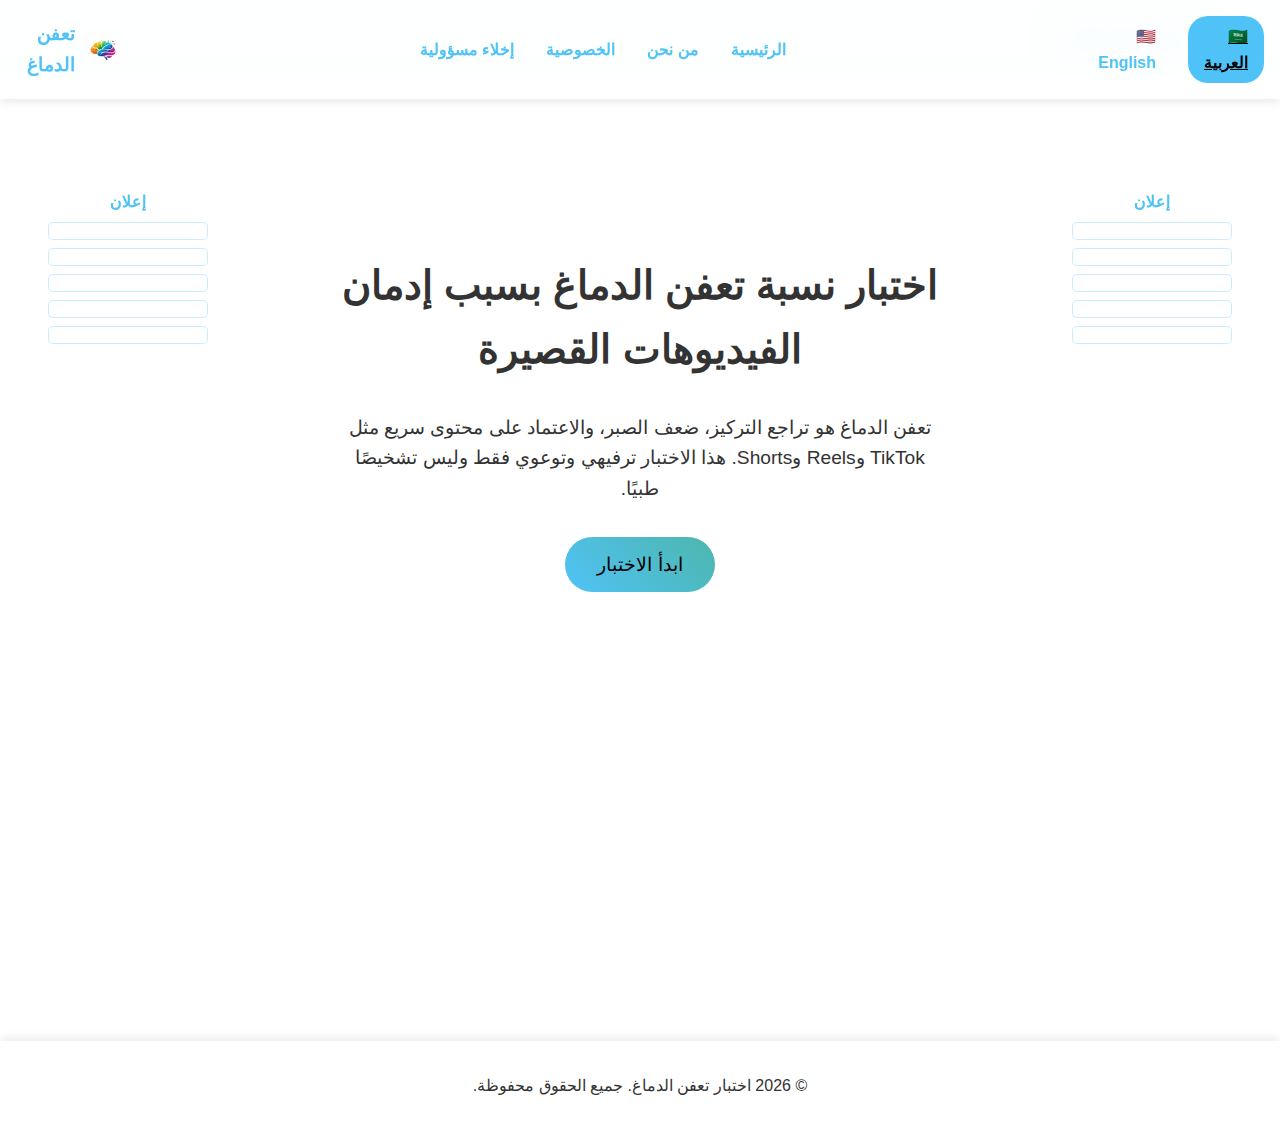
<file: index.html>
<!DOCTYPE html>
<html lang="ar" dir="rtl">
<head>
    <meta charset="UTF-8">
    <meta name="viewport" content="width=device-width, initial-scale=1.0">
    <title>اختبار نسبة تعفن الدماغ بسبب إدمان الفيديوهات القصيرة</title>
    <link rel="icon" href="brain rot.ico" type="image/x-icon">
    <link rel="stylesheet" href="styles.css">
</head>
<body>
    <header>
        <div class="logo-container">
            <img src="brain rot.ico" alt="Brain Rot Logo" class="logo">
            <span class="site-name">تعفن الدماغ</span>
        </div>
        <nav>
            <div class="nav-center">
                <a href="index.html">الرئيسية</a>
                <a href="about.html">من نحن</a>
                <a href="privacy.html">الخصوصية</a>
                <a href="disclaimer.html">إخلاء مسؤولية</a>
            </div>
        </nav>
        <div class="language-switcher">
            <input type="radio" id="lang-ar" name="language" checked>
            <label for="lang-ar">🇸🇦 العربية</label>
            <input type="radio" id="lang-en" name="language">
            <label for="lang-en">🇺🇸 English</label>
        </div>
    </header>

    <!-- Top Banner -->
    <div class="top-banner">
        <div class="banner-content">
            <!-- Placeholder for AdSense Banner Ad -->
            <!-- Replace with your AdSense code: ca-pub-4750296483478026 -->
            <div class="banner-ad-placeholder">مساحة إعلان أفقي</div>
        </div>
    </div>

    <!-- Mobile Popup -->
    <div class="mobile-popup" id="mobile-popup">
        <div class="popup-content">
            <span class="close-btn" id="close-popup">&times;</span>
            <!-- Mobile Ads -->
            <div class="mobile-ad-container">
                <script async src="https://pagead2.googlesyndication.com/pagead/js/adsbygoogle.js?client=ca-pub-4750296483478026" crossorigin="anonymous"></script>
                <ins class="adsbygoogle"
                     style="display:block"
                     data-ad-client="ca-pub-4750296483478026"
                     data-ad-slot="XXXXXXXXXX"
                     data-ad-format="auto"
                     data-full-width-responsive="true"></ins>
                <script>
                     (adsbygoogle = window.adsbygoogle || []).push({});
                </script>
                <script async src="https://pagead2.googlesyndication.com/pagead/js/adsbygoogle.js?client=ca-pub-4750296483478026" crossorigin="anonymous"></script>
                <ins class="adsbygoogle"
                     style="display:block"
                     data-ad-client="ca-pub-4750296483478026"
                     data-ad-slot="XXXXXXXXXX"
                     data-ad-format="auto"
                     data-full-width-responsive="true"></ins>
                <script>
                     (adsbygoogle = window.adsbygoogle || []).push({});
                </script>
                <script async src="https://pagead2.googlesyndication.com/pagead/js/adsbygoogle.js?client=ca-pub-4750296483478026" crossorigin="anonymous"></script>
                <ins class="adsbygoogle"
                     style="display:block"
                     data-ad-client="ca-pub-4750296483478026"
                     data-ad-slot="XXXXXXXXXX"
                     data-ad-format="auto"
                     data-full-width-responsive="true"></ins>
                <script>
                     (adsbygoogle = window.adsbygoogle || []).push({});
                </script>
                <script async src="https://pagead2.googlesyndication.com/pagead/js/adsbygoogle.js?client=ca-pub-4750296483478026" crossorigin="anonymous"></script>
                <ins class="adsbygoogle"
                     style="display:block"
                     data-ad-client="ca-pub-4750296483478026"
                     data-ad-slot="XXXXXXXXXX"
                     data-ad-format="auto"
                     data-full-width-responsive="true"></ins>
                <script>
                     (adsbygoogle = window.adsbygoogle || []).push({});
                </script>
                <script async src="https://pagead2.googlesyndication.com/pagead/js/adsbygoogle.js?client=ca-pub-4750296483478026" crossorigin="anonymous"></script>
                <ins class="adsbygoogle"
                     style="display:block"
                     data-ad-client="ca-pub-4750296483478026"
                     data-ad-slot="XXXXXXXXXX"
                     data-ad-format="auto"
                     data-full-width-responsive="true"></ins>
                <script>
                     (adsbygoogle = window.adsbygoogle || []).push({});
                </script>
            </div>
        </div>
    </div>

    <div class="page-layout">
        <div class="left-ad">
            <div class="ad-label">إعلان</div>
            <div class="ad-container">
                <script async src="https://pagead2.googlesyndication.com/pagead/js/adsbygoogle.js?client=ca-pub-4750296483478026" crossorigin="anonymous"></script>
                <ins class="adsbygoogle"
                     style="display:block"
                     data-ad-client="ca-pub-4750296483478026"
                     data-ad-slot="XXXXXXXXXX"
                     data-ad-format="auto"
                     data-full-width-responsive="true"></ins>
                <script>
                     (adsbygoogle = window.adsbygoogle || []).push({});
                </script>
                <script async src="https://pagead2.googlesyndication.com/pagead/js/adsbygoogle.js?client=ca-pub-4750296483478026" crossorigin="anonymous"></script>
                <ins class="adsbygoogle"
                     style="display:block"
                     data-ad-client="ca-pub-4750296483478026"
                     data-ad-slot="XXXXXXXXXX"
                     data-ad-format="auto"
                     data-full-width-responsive="true"></ins>
                <script>
                     (adsbygoogle = window.adsbygoogle || []).push({});
                </script>
                <script async src="https://pagead2.googlesyndication.com/pagead/js/adsbygoogle.js?client=ca-pub-4750296483478026" crossorigin="anonymous"></script>
                <ins class="adsbygoogle"
                     style="display:block"
                     data-ad-client="ca-pub-4750296483478026"
                     data-ad-slot="XXXXXXXXXX"
                     data-ad-format="auto"
                     data-full-width-responsive="true"></ins>
                <script>
                     (adsbygoogle = window.adsbygoogle || []).push({});
                </script>
                <script async src="https://pagead2.googlesyndication.com/pagead/js/adsbygoogle.js?client=ca-pub-4750296483478026" crossorigin="anonymous"></script>
                <ins class="adsbygoogle"
                     style="display:block"
                     data-ad-client="ca-pub-4750296483478026"
                     data-ad-slot="XXXXXXXXXX"
                     data-ad-format="auto"
                     data-full-width-responsive="true"></ins>
                <script>
                     (adsbygoogle = window.adsbygoogle || []).push({});
                </script>
                <script async src="https://pagead2.googlesyndication.com/pagead/js/adsbygoogle.js?client=ca-pub-4750296483478026" crossorigin="anonymous"></script>
                <ins class="adsbygoogle"
                     style="display:block"
                     data-ad-client="ca-pub-4750296483478026"
                     data-ad-slot="XXXXXXXXXX"
                     data-ad-format="auto"
                     data-full-width-responsive="true"></ins>
                <script>
                     (adsbygoogle = window.adsbygoogle || []).push({});
                </script>
            </div>
        </div>
        <main>
            <!-- القسم الأول: المقدمة -->
            <section id="intro" class="section active">
                <h1>اختبار نسبة تعفن الدماغ بسبب إدمان الفيديوهات القصيرة</h1>
                <p>تعفن الدماغ هو تراجع التركيز، ضعف الصبر، والاعتماد على محتوى سريع مثل TikTok وReels وShorts. هذا الاختبار ترفيهي وتوعوي فقط وليس تشخيصًا طبيًا.</p>
                <button id="start-btn">ابدأ الاختبار</button>
            </section>



            <!-- القسم الثاني: الاختبار -->
            <section id="quiz" class="section">
                <div id="question-container">
                    <h2 id="question-text"></h2>
                    <div id="options"></div>
                    <div id="navigation">
                        <button id="prev-btn" disabled>السابق</button>
                        <button id="next-btn">التالي</button>
                    </div>
                </div>
            </section>



            <!-- القسم الثالث: حساب النتيجة -->
            <section id="result" class="section">
                <h2>نتيجتك</h2>
                <div id="score-display">
                    <div class="circle">
                        <span id="percentage">0%</span>
                    </div>
                </div>
                <div id="analysis"></div>
            </section>



            <!-- القسم الرابع: النصائح -->
            <section id="tips" class="section">
                <h2>نصائح لتحسين تركيزك</h2>
                <div class="tips-grid">
                    <div class="tip-card">
                        <div class="tip-icon">📱</div>
                        <h3>تقليل وقت الشاشة</h3>
                        <p>قلل وقت الشاشة تدريجيًا لتحسين تركيزك وصحتك العقلية.</p>
                    </div>
                    <div class="tip-card">
                        <div class="tip-icon">🔕</div>
                        <h3>إيقاف الإشعارات</h3>
                        <p>أوقف الإشعارات لتجنب التشتت والحفاظ على انتباهك.</p>
                    </div>
                    <div class="tip-card">
                        <div class="tip-icon">🧘</div>
                        <h3>صيام الدوبامين</h3>
                        <p>جرب صيام الدوبامين لإعادة توازن مستويات الدوبامين في جسمك.</p>
                    </div>
                    <div class="tip-card">
                        <div class="tip-icon">🚶</div>
                        <h3>استبدال الأنشطة</h3>
                        <p>استبدل الفيديوهات القصيرة بالمشي أو القراءة لأنشطة أكثر إنتاجية.</p>
                    </div>
                    <div class="tip-card">
                        <div class="tip-icon">🧠</div>
                        <h3>تمارين التركيز</h3>
                        <p>مارس تمارين تركيز بسيطة يوميًا لتعزيز قدرتك على التركيز.</p>
                    </div>
                </div>
            </section>


        </main>
        <div class="right-ad">
            <div class="ad-label">إعلان</div>
            <div class="ad-container">
                <script async src="https://pagead2.googlesyndication.com/pagead/js/adsbygoogle.js?client=ca-pub-4750296483478026" crossorigin="anonymous"></script>
                <ins class="adsbygoogle"
                     style="display:block"
                     data-ad-client="ca-pub-4750296483478026"
                     data-ad-slot="XXXXXXXXXX"
                     data-ad-format="auto"
                     data-full-width-responsive="true"></ins>
                <script>
                     (adsbygoogle = window.adsbygoogle || []).push({});
                </script>
                <script async src="https://pagead2.googlesyndication.com/pagead/js/adsbygoogle.js?client=ca-pub-4750296483478026" crossorigin="anonymous"></script>
                <ins class="adsbygoogle"
                     style="display:block"
                     data-ad-client="ca-pub-4750296483478026"
                     data-ad-slot="XXXXXXXXXX"
                     data-ad-format="auto"
                     data-full-width-responsive="true"></ins>
                <script>
                     (adsbygoogle = window.adsbygoogle || []).push({});
                </script>
                <script async src="https://pagead2.googlesyndication.com/pagead/js/adsbygoogle.js?client=ca-pub-4750296483478026" crossorigin="anonymous"></script>
                <ins class="adsbygoogle"
                     style="display:block"
                     data-ad-client="ca-pub-4750296483478026"
                     data-ad-slot="XXXXXXXXXX"
                     data-ad-format="auto"
                     data-full-width-responsive="true"></ins>
                <script>
                     (adsbygoogle = window.adsbygoogle || []).push({});
                </script>
                <script async src="https://pagead2.googlesyndication.com/pagead/js/adsbygoogle.js?client=ca-pub-4750296483478026" crossorigin="anonymous"></script>
                <ins class="adsbygoogle"
                     style="display:block"
                     data-ad-client="ca-pub-4750296483478026"
                     data-ad-slot="XXXXXXXXXX"
                     data-ad-format="auto"
                     data-full-width-responsive="true"></ins>
                <script>
                     (adsbygoogle = window.adsbygoogle || []).push({});
                </script>
                <script async src="https://pagead2.googlesyndication.com/pagead/js/adsbygoogle.js?client=ca-pub-4750296483478026" crossorigin="anonymous"></script>
                <ins class="adsbygoogle"
                     style="display:block"
                     data-ad-client="ca-pub-4750296483478026"
                     data-ad-slot="XXXXXXXXXX"
                     data-ad-format="auto"
                     data-full-width-responsive="true"></ins>
                <script>
                     (adsbygoogle = window.adsbygoogle || []).push({});
                </script>
            </div>
        </div>
    </div>

    <footer>
        <p>&copy; 2026 اختبار تعفن الدماغ. جميع الحقوق محفوظة.</p>
    </footer>

    <script src="language.js"></script>
    <script src="script.js"></script>
</body>
</html>
</file>
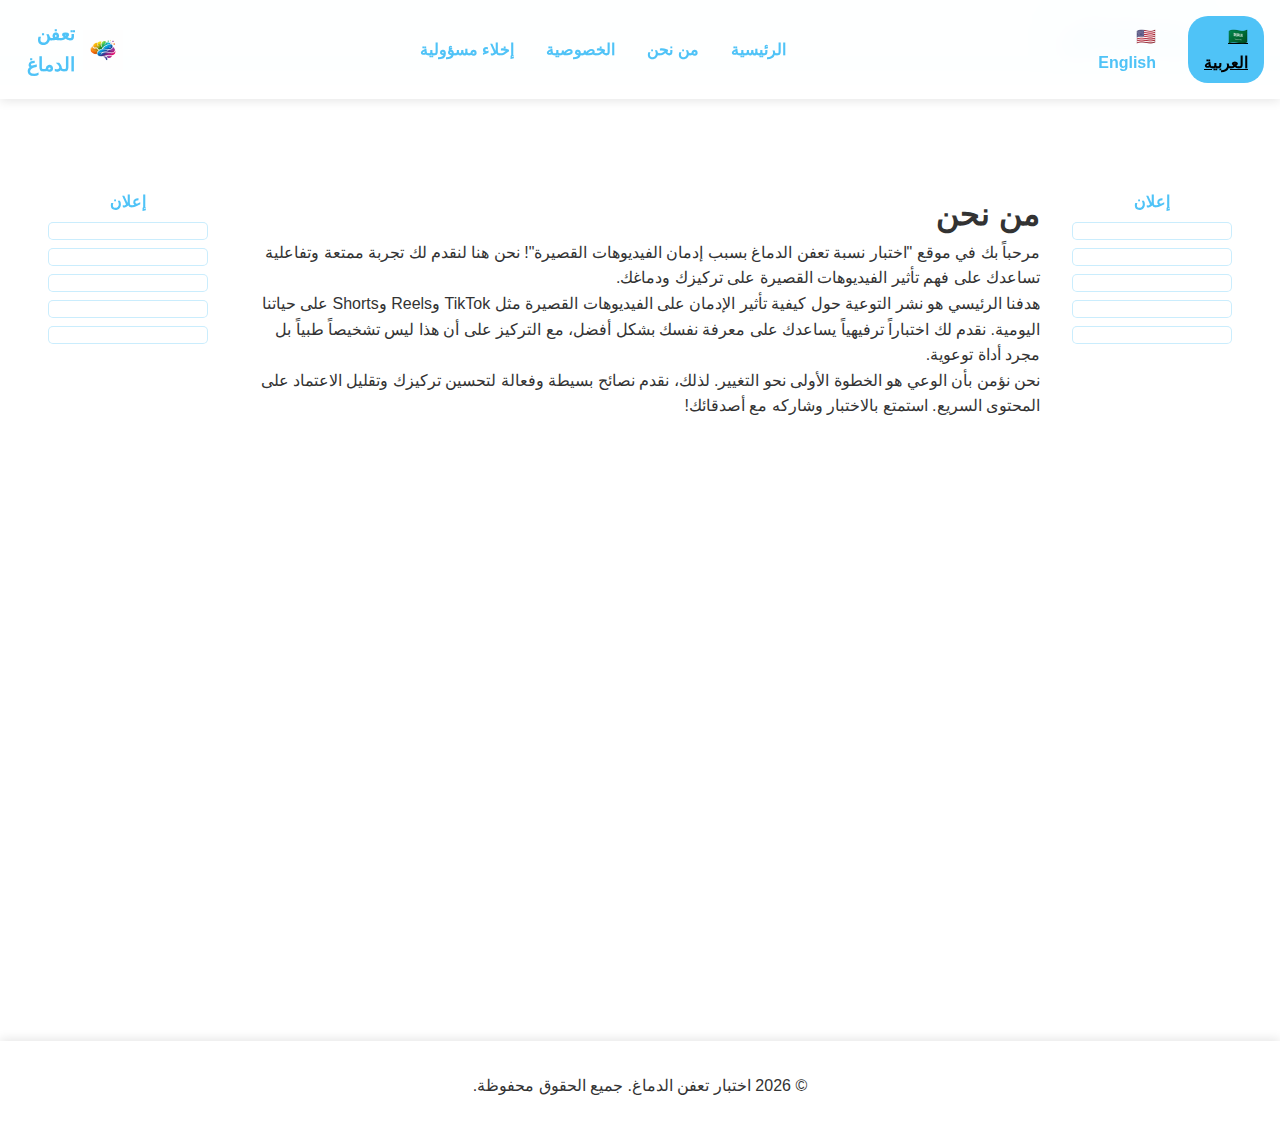
<file: about.html>
<!DOCTYPE html>
<html lang="ar" dir="rtl">
<head>
    <meta charset="UTF-8">
    <meta name="viewport" content="width=device-width, initial-scale=1.0">
    <title>من نحن - اختبار تعفن الدماغ</title>
    <link rel="icon" href="brain rot.ico" type="image/x-icon">
    <link rel="stylesheet" href="styles.css">
</head>
<body>
    <header>
        <div class="logo-container">
            <img src="brain rot.ico" alt="Brain Rot Logo" class="logo">
            <span class="site-name">تعفن الدماغ</span>
        </div>
        <nav>
            <div class="nav-center">
                <a href="index.html">الرئيسية</a>
                <a href="about.html">من نحن</a>
                <a href="privacy.html">الخصوصية</a>
                <a href="disclaimer.html">إخلاء مسؤولية</a>
            </div>
        </nav>
        <div class="language-switcher">
            <input type="radio" id="lang-ar" name="language" checked>
            <label for="lang-ar">🇸🇦 العربية</label>
            <input type="radio" id="lang-en" name="language">
            <label for="lang-en">🇺🇸 English</label>
        </div>
    </header>

    <!-- Top Banner -->
    <div class="top-banner">
        <div class="banner-content">
            <!-- Placeholder for AdSense Banner Ad -->
            <!-- Replace with your AdSense code: ca-pub-4750296483478026 -->
            <div class="banner-ad-placeholder">مساحة إعلان أفقي</div>
        </div>
    </div>

    <!-- Mobile Popup -->
    <div class="mobile-popup" id="mobile-popup">
        <div class="popup-content">
            <span class="close-btn" id="close-popup">&times;</span>
            <p id="mobile-popup-tip">نصيحة: قلل من وقت الشاشة لتحسين تركيزك!</p>
            <!-- Mobile Ads -->
            <div class="mobile-ad-container">
                <script async src="https://pagead2.googlesyndication.com/pagead/js/adsbygoogle.js?client=ca-pub-4750296483478026" crossorigin="anonymous"></script>
                <ins class="adsbygoogle"
                     style="display:block"
                     data-ad-client="ca-pub-4750296483478026"
                     data-ad-slot="XXXXXXXXXX"
                     data-ad-format="auto"
                     data-full-width-responsive="true"></ins>
                <script>
                     (adsbygoogle = window.adsbygoogle || []).push({});
                </script>
                <script async src="https://pagead2.googlesyndication.com/pagead/js/adsbygoogle.js?client=ca-pub-4750296483478026" crossorigin="anonymous"></script>
                <ins class="adsbygoogle"
                     style="display:block"
                     data-ad-client="ca-pub-4750296483478026"
                     data-ad-slot="XXXXXXXXXX"
                     data-ad-format="auto"
                     data-full-width-responsive="true"></ins>
                <script>
                     (adsbygoogle = window.adsbygoogle || []).push({});
                </script>
                <script async src="https://pagead2.googlesyndication.com/pagead/js/adsbygoogle.js?client=ca-pub-4750296483478026" crossorigin="anonymous"></script>
                <ins class="adsbygoogle"
                     style="display:block"
                     data-ad-client="ca-pub-4750296483478026"
                     data-ad-slot="XXXXXXXXXX"
                     data-ad-format="auto"
                     data-full-width-responsive="true"></ins>
                <script>
                     (adsbygoogle = window.adsbygoogle || []).push({});
                </script>
                <script async src="https://pagead2.googlesyndication.com/pagead/js/adsbygoogle.js?client=ca-pub-4750296483478026" crossorigin="anonymous"></script>
                <ins class="adsbygoogle"
                     style="display:block"
                     data-ad-client="ca-pub-4750296483478026"
                     data-ad-slot="XXXXXXXXXX"
                     data-ad-format="auto"
                     data-full-width-responsive="true"></ins>
                <script>
                     (adsbygoogle = window.adsbygoogle || []).push({});
                </script>
                <script async src="https://pagead2.googlesyndication.com/pagead/js/adsbygoogle.js?client=ca-pub-4750296483478026" crossorigin="anonymous"></script>
                <ins class="adsbygoogle"
                     style="display:block"
                     data-ad-client="ca-pub-4750296483478026"
                     data-ad-slot="XXXXXXXXXX"
                     data-ad-format="auto"
                     data-full-width-responsive="true"></ins>
                <script>
                     (adsbygoogle = window.adsbygoogle || []).push({});
                </script>
            </div>
        </div>
    </div>

    <div class="page-layout">
        <div class="left-ad">
            <div class="ad-label">إعلان</div>
            <div class="ad-container">
                <script async src="https://pagead2.googlesyndication.com/pagead/js/adsbygoogle.js?client=ca-pub-4750296483478026" crossorigin="anonymous"></script>
                <ins class="adsbygoogle"
                     style="display:block"
                     data-ad-client="ca-pub-4750296483478026"
                     data-ad-slot="XXXXXXXXXX"
                     data-ad-format="auto"
                     data-full-width-responsive="true"></ins>
                <script>
                     (adsbygoogle = window.adsbygoogle || []).push({});
                </script>
                <script async src="https://pagead2.googlesyndication.com/pagead/js/adsbygoogle.js?client=ca-pub-4750296483478026" crossorigin="anonymous"></script>
                <ins class="adsbygoogle"
                     style="display:block"
                     data-ad-client="ca-pub-4750296483478026"
                     data-ad-slot="XXXXXXXXXX"
                     data-ad-format="auto"
                     data-full-width-responsive="true"></ins>
                <script>
                     (adsbygoogle = window.adsbygoogle || []).push({});
                </script>
                <script async src="https://pagead2.googlesyndication.com/pagead/js/adsbygoogle.js?client=ca-pub-4750296483478026" crossorigin="anonymous"></script>
                <ins class="adsbygoogle"
                     style="display:block"
                     data-ad-client="ca-pub-4750296483478026"
                     data-ad-slot="XXXXXXXXXX"
                     data-ad-format="auto"
                     data-full-width-responsive="true"></ins>
                <script>
                     (adsbygoogle = window.adsbygoogle || []).push({});
                </script>
                <script async src="https://pagead2.googlesyndication.com/pagead/js/adsbygoogle.js?client=ca-pub-4750296483478026" crossorigin="anonymous"></script>
                <ins class="adsbygoogle"
                     style="display:block"
                     data-ad-client="ca-pub-4750296483478026"
                     data-ad-slot="XXXXXXXXXX"
                     data-ad-format="auto"
                     data-full-width-responsive="true"></ins>
                <script>
                     (adsbygoogle = window.adsbygoogle || []).push({});
                </script>
                <script async src="https://pagead2.googlesyndication.com/pagead/js/adsbygoogle.js?client=ca-pub-4750296483478026" crossorigin="anonymous"></script>
                <ins class="adsbygoogle"
                     style="display:block"
                     data-ad-client="ca-pub-4750296483478026"
                     data-ad-slot="XXXXXXXXXX"
                     data-ad-format="auto"
                     data-full-width-responsive="true"></ins>
                <script>
                     (adsbygoogle = window.adsbygoogle || []).push({});
                </script>
            </div>
        </div>
        <main>
            <section>
                <h1>من نحن</h1>
                <p>مرحباً بك في موقع "اختبار نسبة تعفن الدماغ بسبب إدمان الفيديوهات القصيرة"! نحن هنا لنقدم لك تجربة ممتعة وتفاعلية تساعدك على فهم تأثير الفيديوهات القصيرة على تركيزك ودماغك.</p>
                <p>هدفنا الرئيسي هو نشر التوعية حول كيفية تأثير الإدمان على الفيديوهات القصيرة مثل TikTok وReels وShorts على حياتنا اليومية. نقدم لك اختباراً ترفيهياً يساعدك على معرفة نفسك بشكل أفضل، مع التركيز على أن هذا ليس تشخيصاً طبياً بل مجرد أداة توعوية.</p>
                <p>نحن نؤمن بأن الوعي هو الخطوة الأولى نحو التغيير. لذلك، نقدم نصائح بسيطة وفعالة لتحسين تركيزك وتقليل الاعتماد على المحتوى السريع. استمتع بالاختبار وشاركه مع أصدقائك!</p>
            </section>
        </main>
        <div class="right-ad">
            <div class="ad-label">إعلان</div>
            <div class="ad-container">
                <script async src="https://pagead2.googlesyndication.com/pagead/js/adsbygoogle.js?client=ca-pub-4750296483478026" crossorigin="anonymous"></script>
                <ins class="adsbygoogle"
                     style="display:block"
                     data-ad-client="ca-pub-4750296483478026"
                     data-ad-slot="XXXXXXXXXX"
                     data-ad-format="auto"
                     data-full-width-responsive="true"></ins>
                <script>
                     (adsbygoogle = window.adsbygoogle || []).push({});
                </script>
                <script async src="https://pagead2.googlesyndication.com/pagead/js/adsbygoogle.js?client=ca-pub-4750296483478026" crossorigin="anonymous"></script>
                <ins class="adsbygoogle"
                     style="display:block"
                     data-ad-client="ca-pub-4750296483478026"
                     data-ad-slot="XXXXXXXXXX"
                     data-ad-format="auto"
                     data-full-width-responsive="true"></ins>
                <script>
                     (adsbygoogle = window.adsbygoogle || []).push({});
                </script>
                <script async src="https://pagead2.googlesyndication.com/pagead/js/adsbygoogle.js?client=ca-pub-4750296483478026" crossorigin="anonymous"></script>
                <ins class="adsbygoogle"
                     style="display:block"
                     data-ad-client="ca-pub-4750296483478026"
                     data-ad-slot="XXXXXXXXXX"
                     data-ad-format="auto"
                     data-full-width-responsive="true"></ins>
                <script>
                     (adsbygoogle = window.adsbygoogle || []).push({});
                </script>
                <script async src="https://pagead2.googlesyndication.com/pagead/js/adsbygoogle.js?client=ca-pub-4750296483478026" crossorigin="anonymous"></script>
                <ins class="adsbygoogle"
                     style="display:block"
                     data-ad-client="ca-pub-4750296483478026"
                     data-ad-slot="XXXXXXXXXX"
                     data-ad-format="auto"
                     data-full-width-responsive="true"></ins>
                <script>
                     (adsbygoogle = window.adsbygoogle || []).push({});
                </script>
                <script async src="https://pagead2.googlesyndication.com/pagead/js/adsbygoogle.js?client=ca-pub-4750296483478026" crossorigin="anonymous"></script>
                <ins class="adsbygoogle"
                     style="display:block"
                     data-ad-client="ca-pub-4750296483478026"
                     data-ad-slot="XXXXXXXXXX"
                     data-ad-format="auto"
                     data-full-width-responsive="true"></ins>
                <script>
                     (adsbygoogle = window.adsbygoogle || []).push({});
                </script>
            </div>
        </div>
    </div>

    <footer>
        <p>&copy; 2026 اختبار تعفن الدماغ. جميع الحقوق محفوظة.</p>
    </footer>

    <script src="language.js"></script>
    <script>
        // Mobile popup functionality
        const mobilePopup = document.getElementById('mobile-popup');
        const closeBtn = document.getElementById('close-popup');

        if (closeBtn) {
            closeBtn.addEventListener('click', () => {
                mobilePopup.style.display = 'none';
            });
        }
    </script>
</body>
</html>
</file>
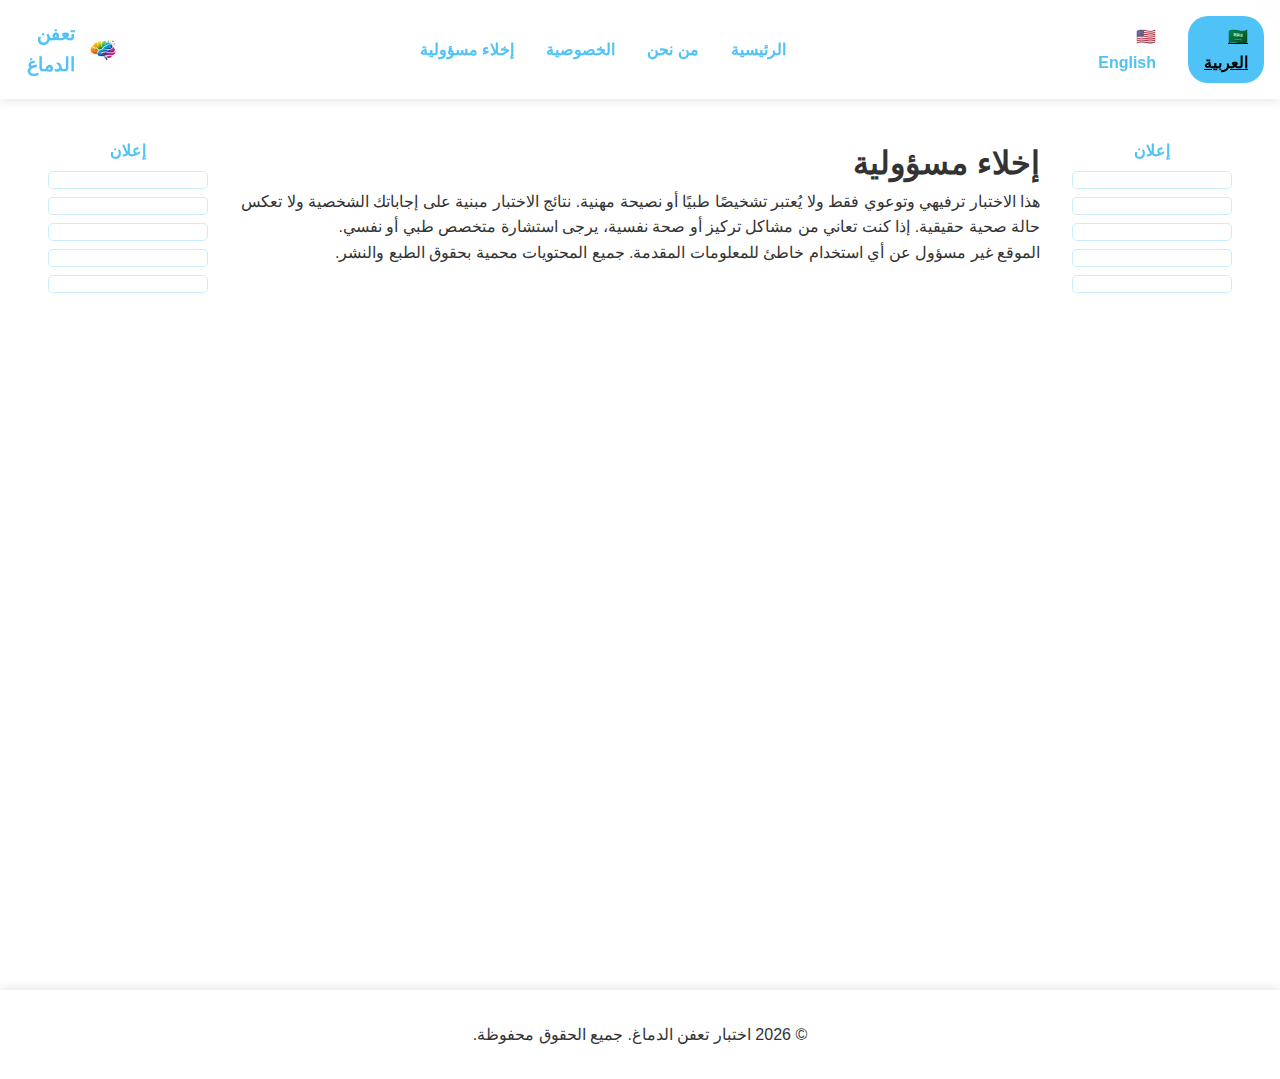
<file: disclaimer.html>
+- >                                                                                                                                                                                    <!DOCTYPE html>
<html lang="ar" dir="rtl">
<head>
    <meta charset="UTF-8">
    <meta name="viewport" content="width=device-width, initial-scale=1.0">
    <title>إخلاء مسؤولية - اختبار تعفن الدماغ</title>
    <link rel="icon" href="brain rot.ico" type="image/x-icon">
    <link rel="stylesheet" href="styles.css">
</head>
<body>
    <header>
        <div class="logo-container">
            <img src="brain rot.ico" alt="Brain Rot Logo" class="logo">
            <span class="site-name">تعفن الدماغ</span>
        </div>
        <nav>
            <div class="nav-center">
                <a href="index.html">الرئيسية</a>
                <a href="about.html">من نحن</a>
                <a href="privacy.html">الخصوصية</a>
                <a href="disclaimer.html">إخلاء مسؤولية</a>
            </div>
        </nav>
        <div class="language-switcher">
            <input type="radio" id="lang-ar" name="language" checked>
            <label for="lang-ar">🇸🇦 العربية</label>
            <input type="radio" id="lang-en" name="language">
            <label for="lang-en">🇺🇸 English</label>
        </div>
    </header>

    <div class="page-layout">
        <div class="left-ad">
            <div class="ad-label">إعلان</div>
            <div class="ad-container">
                <script async src="https://pagead2.googlesyndication.com/pagead/js/adsbygoogle.js?client=ca-pub-4750296483478026" crossorigin="anonymous"></script>
                <ins class="adsbygoogle"
                     style="display:block"
                     data-ad-client="ca-pub-4750296483478026"
                     data-ad-slot="XXXXXXXXXX"
                     data-ad-format="auto"
                     data-full-width-responsive="true"></ins>
                <script>
                     (adsbygoogle = window.adsbygoogle || []).push({});
                </script>
                <script async src="https://pagead2.googlesyndication.com/pagead/js/adsbygoogle.js?client=ca-pub-4750296483478026" crossorigin="anonymous"></script>
                <ins class="adsbygoogle"
                     style="display:block"
                     data-ad-client="ca-pub-4750296483478026"
                     data-ad-slot="XXXXXXXXXX"
                     data-ad-format="auto"
                     data-full-width-responsive="true"></ins>
                <script>
                     (adsbygoogle = window.adsbygoogle || []).push({});
                </script>
                <script async src="https://pagead2.googlesyndication.com/pagead/js/adsbygoogle.js?client=ca-pub-4750296483478026" crossorigin="anonymous"></script>
                <ins class="adsbygoogle"
                     style="display:block"
                     data-ad-client="ca-pub-4750296483478026"
                     data-ad-slot="XXXXXXXXXX"
                     data-ad-format="auto"
                     data-full-width-responsive="true"></ins>
                <script>
                     (adsbygoogle = window.adsbygoogle || []).push({});
                </script>
                <script async src="https://pagead2.googlesyndication.com/pagead/js/adsbygoogle.js?client=ca-pub-4750296483478026" crossorigin="anonymous"></script>
                <ins class="adsbygoogle"
                     style="display:block"
                     data-ad-client="ca-pub-4750296483478026"
                     data-ad-slot="XXXXXXXXXX"
                     data-ad-format="auto"
                     data-full-width-responsive="true"></ins>
                <script>
                     (adsbygoogle = window.adsbygoogle || []).push({});
                </script>
                <script async src="https://pagead2.googlesyndication.com/pagead/js/adsbygoogle.js?client=ca-pub-4750296483478026" crossorigin="anonymous"></script>
                <ins class="adsbygoogle"
                     style="display:block"
                     data-ad-client="ca-pub-4750296483478026"
                     data-ad-slot="XXXXXXXXXX"
                     data-ad-format="auto"
                     data-full-width-responsive="true"></ins>
                <script>
                     (adsbygoogle = window.adsbygoogle || []).push({});
                </script>
            </div>
        </div>
        <main>
            <section>
                <h1>إخلاء مسؤولية</h1>
                <p>هذا الاختبار ترفيهي وتوعوي فقط ولا يُعتبر تشخيصًا طبيًا أو نصيحة مهنية. نتائج الاختبار مبنية على إجاباتك الشخصية ولا تعكس حالة صحية حقيقية. إذا كنت تعاني من مشاكل تركيز أو صحة نفسية، يرجى استشارة متخصص طبي أو نفسي.</p>
                <p>الموقع غير مسؤول عن أي استخدام خاطئ للمعلومات المقدمة. جميع المحتويات محمية بحقوق الطبع والنشر.</p>
            </section>
        </main>
        <div class="right-ad">
            <div class="ad-label">إعلان</div>
            <div class="ad-container">
                <script async src="https://pagead2.googlesyndication.com/pagead/js/adsbygoogle.js?client=ca-pub-4750296483478026" crossorigin="anonymous"></script>
                <ins class="adsbygoogle"
                     style="display:block"
                     data-ad-client="ca-pub-4750296483478026"
                     data-ad-slot="XXXXXXXXXX"
                     data-ad-format="auto"
                     data-full-width-responsive="true"></ins>
                <script>
                     (adsbygoogle = window.adsbygoogle || []).push({});
                </script>
                <script async src="https://pagead2.googlesyndication.com/pagead/js/adsbygoogle.js?client=ca-pub-4750296483478026" crossorigin="anonymous"></script>
                <ins class="adsbygoogle"
                     style="display:block"
                     data-ad-client="ca-pub-4750296483478026"
                     data-ad-slot="XXXXXXXXXX"
                     data-ad-format="auto"
                     data-full-width-responsive="true"></ins>
                <script>
                     (adsbygoogle = window.adsbygoogle || []).push({});
                </script>
                <script async src="https://pagead2.googlesyndication.com/pagead/js/adsbygoogle.js?client=ca-pub-4750296483478026" crossorigin="anonymous"></script>
                <ins class="adsbygoogle"
                     style="display:block"
                     data-ad-client="ca-pub-4750296483478026"
                     data-ad-slot="XXXXXXXXXX"
                     data-ad-format="auto"
                     data-full-width-responsive="true"></ins>
                <script>
                     (adsbygoogle = window.adsbygoogle || []).push({});
                </script>
                <script async src="https://pagead2.googlesyndication.com/pagead/js/adsbygoogle.js?client=ca-pub-4750296483478026" crossorigin="anonymous"></script>
                <ins class="adsbygoogle"
                     style="display:block"
                     data-ad-client="ca-pub-4750296483478026"
                     data-ad-slot="XXXXXXXXXX"
                     data-ad-format="auto"
                     data-full-width-responsive="true"></ins>
                <script>
                     (adsbygoogle = window.adsbygoogle || []).push({});
                </script>
                <script async src="https://pagead2.googlesyndication.com/pagead/js/adsbygoogle.js?client=ca-pub-4750296483478026" crossorigin="anonymous"></script>
                <ins class="adsbygoogle"
                     style="display:block"
                     data-ad-client="ca-pub-4750296483478026"
                     data-ad-slot="XXXXXXXXXX"
                     data-ad-format="auto"
                     data-full-width-responsive="true"></ins>
                <script>
                     (adsbygoogle = window.adsbygoogle || []).push({});
                </script>
            </div>
        </div>
    </div>

    <footer>
        <p>&copy; 2026 اختبار تعفن الدماغ. جميع الحقوق محفوظة.</p>
    </footer>

    <script src="language.js"></script>
</body>
</html>
</file>
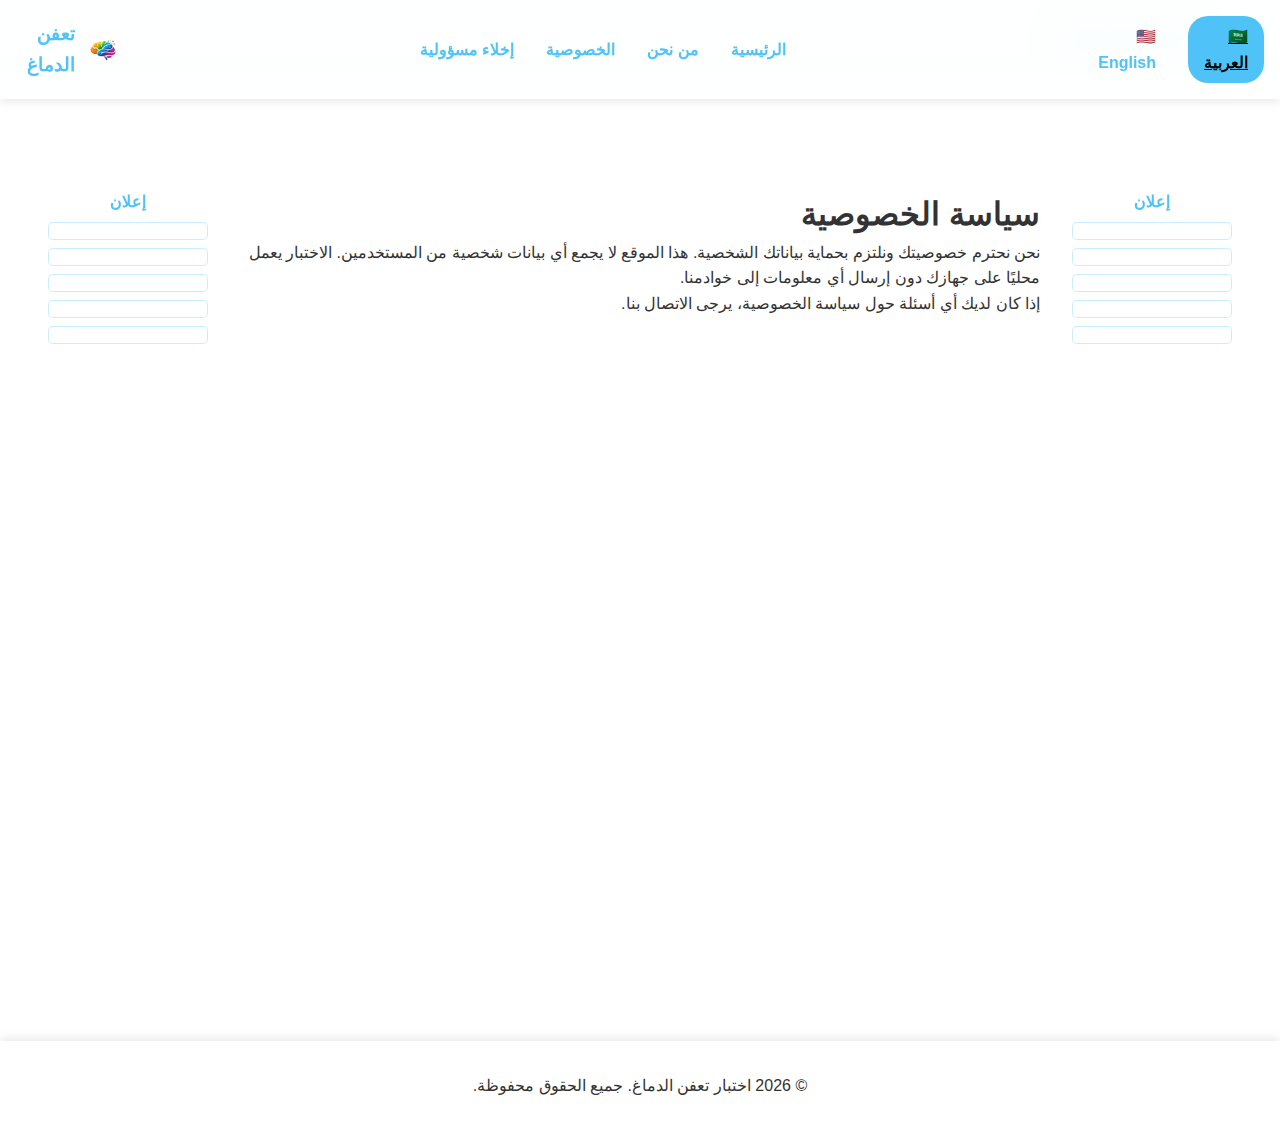
<file: privacy.html>
<!DOCTYPE html>
<html lang="ar" dir="rtl">
<head>
    <meta charset="UTF-8">
    <meta name="viewport" content="width=device-width, initial-scale=1.0">
    <title>سياسة الخصوصية - اختبار تعفن الدماغ</title>
    <link rel="icon" href="brain rot.ico" type="image/x-icon">
    <link rel="stylesheet" href="styles.css">
</head>
<body>
    <header>
        <div class="logo-container">
            <img src="brain rot.ico" alt="Brain Rot Logo" class="logo">
            <span class="site-name">تعفن الدماغ</span>
        </div>
        <nav>
            <div class="nav-center">
                <a href="index.html">الرئيسية</a>
                <a href="about.html">من نحن</a>
                <a href="privacy.html">الخصوصية</a>
                <a href="disclaimer.html">إخلاء مسؤولية</a>
            </div>
        </nav>
        <div class="language-switcher">
            <input type="radio" id="lang-ar" name="language" checked>
            <label for="lang-ar">🇸🇦 العربية</label>
            <input type="radio" id="lang-en" name="language">
            <label for="lang-en">🇺🇸 English</label>
        </div>
    </header>

    <!-- Top Banner -->
    <div class="top-banner">
        <div class="banner-content">
            <!-- Placeholder for AdSense Banner Ad -->
            <!-- Replace with your AdSense code: ca-pub-4750296483478026 -->
            <div class="banner-ad-placeholder">مساحة إعلان أفقي</div>
        </div>
    </div>

    <!-- Mobile Popup -->
    <div class="mobile-popup" id="mobile-popup">
        <div class="popup-content">
            <span class="close-btn" id="close-popup">&times;</span>
            <p>نصيحة: قلل من وقت الشاشة لتحسين تركيزك!</p>
            <!-- Placeholder for Ad -->
            <div class="popup-ad-placeholder">مساحة إعلان</div>
        </div>
    </div>

    <div class="page-layout">
        <div class="left-ad">
            <div class="ad-label">إعلان</div>
            <div class="ad-container">
                <script async src="https://pagead2.googlesyndication.com/pagead/js/adsbygoogle.js?client=ca-pub-4750296483478026" crossorigin="anonymous"></script>
                <ins class="adsbygoogle"
                     style="display:block"
                     data-ad-client="ca-pub-4750296483478026"
                     data-ad-slot="XXXXXXXXXX"
                     data-ad-format="auto"
                     data-full-width-responsive="true"></ins>
                <script>
                     (adsbygoogle = window.adsbygoogle || []).push({});
                </script>
                <script async src="https://pagead2.googlesyndication.com/pagead/js/adsbygoogle.js?client=ca-pub-4750296483478026" crossorigin="anonymous"></script>
                <ins class="adsbygoogle"
                     style="display:block"
                     data-ad-client="ca-pub-4750296483478026"
                     data-ad-slot="XXXXXXXXXX"
                     data-ad-format="auto"
                     data-full-width-responsive="true"></ins>
                <script>
                     (adsbygoogle = window.adsbygoogle || []).push({});
                </script>
                <script async src="https://pagead2.googlesyndication.com/pagead/js/adsbygoogle.js?client=ca-pub-4750296483478026" crossorigin="anonymous"></script>
                <ins class="adsbygoogle"
                     style="display:block"
                     data-ad-client="ca-pub-4750296483478026"
                     data-ad-slot="XXXXXXXXXX"
                     data-ad-format="auto"
                     data-full-width-responsive="true"></ins>
                <script>
                     (adsbygoogle = window.adsbygoogle || []).push({});
                </script>
                <script async src="https://pagead2.googlesyndication.com/pagead/js/adsbygoogle.js?client=ca-pub-4750296483478026" crossorigin="anonymous"></script>
                <ins class="adsbygoogle"
                     style="display:block"
                     data-ad-client="ca-pub-4750296483478026"
                     data-ad-slot="XXXXXXXXXX"
                     data-ad-format="auto"
                     data-full-width-responsive="true"></ins>
                <script>
                     (adsbygoogle = window.adsbygoogle || []).push({});
                </script>
                <script async src="https://pagead2.googlesyndication.com/pagead/js/adsbygoogle.js?client=ca-pub-4750296483478026" crossorigin="anonymous"></script>
                <ins class="adsbygoogle"
                     style="display:block"
                     data-ad-client="ca-pub-4750296483478026"
                     data-ad-slot="XXXXXXXXXX"
                     data-ad-format="auto"
                     data-full-width-responsive="true"></ins>
                <script>
                     (adsbygoogle = window.adsbygoogle || []).push({});
                </script>
            </div>
        </div>
        <main>
            <section>
                <h1>سياسة الخصوصية</h1>
                <p>نحن نحترم خصوصيتك ونلتزم بحماية بياناتك الشخصية. هذا الموقع لا يجمع أي بيانات شخصية من المستخدمين. الاختبار يعمل محليًا على جهازك دون إرسال أي معلومات إلى خوادمنا.</p>
                <p>إذا كان لديك أي أسئلة حول سياسة الخصوصية، يرجى الاتصال بنا.</p>
            </section>
        </main>
        <div class="right-ad">
            <div class="ad-label">إعلان</div>
            <div class="ad-container">
                <script async src="https://pagead2.googlesyndication.com/pagead/js/adsbygoogle.js?client=ca-pub-4750296483478026" crossorigin="anonymous"></script>
                <ins class="adsbygoogle"
                     style="display:block"
                     data-ad-client="ca-pub-4750296483478026"
                     data-ad-slot="XXXXXXXXXX"
                     data-ad-format="auto"
                     data-full-width-responsive="true"></ins>
                <script>
                     (adsbygoogle = window.adsbygoogle || []).push({});
                </script>
                <script async src="https://pagead2.googlesyndication.com/pagead/js/adsbygoogle.js?client=ca-pub-4750296483478026" crossorigin="anonymous"></script>
                <ins class="adsbygoogle"
                     style="display:block"
                     data-ad-client="ca-pub-4750296483478026"
                     data-ad-slot="XXXXXXXXXX"
                     data-ad-format="auto"
                     data-full-width-responsive="true"></ins>
                <script>
                     (adsbygoogle = window.adsbygoogle || []).push({});
                </script>
                <script async src="https://pagead2.googlesyndication.com/pagead/js/adsbygoogle.js?client=ca-pub-4750296483478026" crossorigin="anonymous"></script>
                <ins class="adsbygoogle"
                     style="display:block"
                     data-ad-client="ca-pub-4750296483478026"
                     data-ad-slot="XXXXXXXXXX"
                     data-ad-format="auto"
                     data-full-width-responsive="true"></ins>
                <script>
                     (adsbygoogle = window.adsbygoogle || []).push({});
                </script>
                <script async src="https://pagead2.googlesyndication.com/pagead/js/adsbygoogle.js?client=ca-pub-4750296483478026" crossorigin="anonymous"></script>
                <ins class="adsbygoogle"
                     style="display:block"
                     data-ad-client="ca-pub-4750296483478026"
                     data-ad-slot="XXXXXXXXXX"
                     data-ad-format="auto"
                     data-full-width-responsive="true"></ins>
                <script>
                     (adsbygoogle = window.adsbygoogle || []).push({});
                </script>
                <script async src="https://pagead2.googlesyndication.com/pagead/js/adsbygoogle.js?client=ca-pub-4750296483478026" crossorigin="anonymous"></script>
                <ins class="adsbygoogle"
                     style="display:block"
                     data-ad-client="ca-pub-4750296483478026"
                     data-ad-slot="XXXXXXXXXX"
                     data-ad-format="auto"
                     data-full-width-responsive="true"></ins>
                <script>
                     (adsbygoogle = window.adsbygoogle || []).push({});
                </script>
            </div>
        </div>
    </div>

    <footer>
        <p>&copy; 2026 اختبار تعفن الدماغ. جميع الحقوق محفوظة.</p>
    </footer>

    <script src="language.js"></script>
    <script>
        // Mobile popup functionality
        const mobilePopup = document.getElementById('mobile-popup');
        const closeBtn = document.getElementById('close-popup');

        if (closeBtn) {
            closeBtn.addEventListener('click', () => {
                mobilePopup.style.display = 'none';
            });
        }
    </script>
</body>
</html>
</file>
<file: styles.css>
/* Reset and Base Styles */
* {
    margin: 0;
    padding: 0;
    box-sizing: border-box;
}

html {
    height: 100%;
}

body {
    font-family: 'Segoe UI', Tahoma, Geneva, Verdana, sans-serif;
    background: #ffffff;
    color: #333333;
    line-height: 1.6;
    direction: rtl;
    overflow-x: hidden;
    min-height: 100vh;
    overflow-wrap: break-word;
    word-wrap: break-word;
    hyphens: auto;
}

header {
    background: rgba(255, 255, 255, 0.9);
    padding: 1rem;
    position: fixed;
    width: 100%;
    top: 0;
    z-index: 1000;
    backdrop-filter: blur(10px);
    display: flex;
    flex-direction: row-reverse;
    justify-content: space-between;
    align-items: center;
    box-shadow: 0 2px 10px rgba(0,0,0,0.1);
}

.logo-container {
    display: flex;
    align-items: center;
    gap: 0.5rem;
}

.logo {
    width: 40px;
    height: 40px;
    filter: none;
}

.site-name {
    color: #4FC3F7;
    font-weight: bold;
    font-size: 1.2rem;
}

nav {
    display: flex;
    justify-content: center;
    align-items: center;
    width: 100%;
}

.nav-center {
    display: flex;
    gap: 2rem;
}

nav a {
    color: #4FC3F7;
    text-decoration: none;
    font-weight: bold;
    transition: color 0.3s ease;
}

nav a:hover {
    color: #4DB6AC;
}

/* Language Switcher */
.language-switcher {
    display: flex;
    gap: 1rem;
    align-items: center;
}

.language-switcher input[type="radio"] {
    display: none;
}

.language-switcher label {
    display: flex;
    align-items: center;
    gap: 0.5rem;
    padding: 0.5rem 1rem;
    border-radius: 20px;
    cursor: pointer;
    transition: background 0.3s ease, color 0.3s ease;
    font-weight: bold;
    color: #4FC3F7;
}

.language-switcher label:hover {
    background: rgba(79, 195, 247, 0.1);
}

.language-switcher input[type="radio"]:checked + label {
    background: #4FC3F7;
    color: #000;
    text-decoration: underline;
}

main {
    margin-top: 80px;
    padding: 2rem;
    max-width: 800px;
    margin-left: auto;
    margin-right: auto;
}

.section {
    display: none;
    opacity: 0;
    transition: opacity 0.5s ease;
}

.section.active {
    display: block;
    opacity: 1;
}

/* Intro Section */
#intro {
    text-align: center;
    padding: 4rem 2rem;
}

#intro h1 {
    font-size: 2.5rem;
    margin-bottom: 2rem;
    color: #333333;
}

#intro p {
    font-size: 1.2rem;
    margin-bottom: 2rem;
    max-width: 600px;
    margin-left: auto;
    margin-right: auto;
}

#start-btn {
    background: linear-gradient(45deg, #4FC3F7, #4DB6AC);
    color: #000;
    border: none;
    padding: 1rem 2rem;
    font-size: 1.2rem;
    border-radius: 50px;
    cursor: pointer;
    transition: transform 0.3s ease, box-shadow 0.3s ease;
}

#start-btn:hover {
    transform: scale(1.05);
    box-shadow: 0 0 10px rgba(79, 195, 247, 0.3);
}

/* Ad Placeholders */
.ad-placeholder {
    background: rgba(255, 255, 255, 0.05);
    border: 1px dashed #4FC3F7;
    padding: 2rem;
    text-align: center;
    margin: 2rem 0;
    border-radius: 10px;
    transition: background 0.3s ease;
}

.ad-placeholder:hover {
    background: rgba(255, 255, 255, 0.1);
}

.hidden {
    display: none;
}

/* Quiz Section */
#quiz {
    padding: 2rem;
}

#question-container {
    background: rgba(255, 255, 255, 0.9);
    padding: 2rem;
    border-radius: 15px;
    box-shadow: 0 0 10px rgba(0,0,0,0.1);
}

#question-text {
    font-size: 1.5rem;
    margin-bottom: 2rem;
    color: #4FC3F7;
}

.option {
    background: rgba(255, 255, 255, 0.05);
    border: 1px solid #4FC3F7;
    padding: 1rem;
    margin: 0.5rem 0;
    border-radius: 10px;
    cursor: pointer;
    transition: background 0.3s ease, transform 0.2s ease;
}

.option:hover {
    background: rgba(255, 255, 255, 0.1);
    transform: translateY(-2px);
}

.option.selected {
    background: #4FC3F7;
    color: #000;
}

#navigation {
    display: flex;
    justify-content: space-between;
    margin-top: 2rem;
}

button {
    background: linear-gradient(45deg, #00ffff, #ff00ff);
    color: #000;
    border: none;
    padding: 0.8rem 1.5rem;
    border-radius: 25px;
    cursor: pointer;
    transition: transform 0.3s ease;
}

button:hover:not(:disabled) {
    transform: scale(1.05);
}

button:disabled {
    opacity: 0.5;
    cursor: not-allowed;
}

/* Result Section */
#result {
    text-align: center;
    padding: 4rem 2rem;
}

#score-display {
    margin: 2rem 0;
}

.circle {
    width: 200px;
    height: 200px;
    border-radius: 50%;
    background: conic-gradient(#4FC3F7 0% 0%, #333 0% 100%);
    display: flex;
    align-items: center;
    justify-content: center;
    margin: 0 auto;
    position: relative;
    transition: background 2s ease;
}

.circle::before {
    content: '';
    position: absolute;
    width: 180px;
    height: 180px;
    background: #ffffff;
    border-radius: 50%;
}

#percentage {
    font-size: 2rem;
    font-weight: bold;
    color: #4FC3F7;
    position: relative;
    z-index: 1;
}

#analysis {
    margin-top: 2rem;
    font-size: 1.2rem;
}

/* Tips Section */
#tips {
    padding: 2rem;
}

#tips h2 {
    color: #4FC3F7;
    margin-bottom: 2rem;
    text-align: center;
}

.tips-grid {
    display: grid;
    grid-template-columns: repeat(auto-fit, minmax(300px, 1fr));
    gap: 1.5rem;
    margin-top: 2rem;
}

.tip-card {
    background: rgba(255, 255, 255, 0.9);
    padding: 1.5rem;
    border-radius: 15px;
    box-shadow: 0 4px 15px rgba(0,0,0,0.1);
    border: 1px solid rgba(79, 195, 247, 0.2);
    transition: transform 0.3s ease, box-shadow 0.3s ease;
    text-align: center;
}

.tip-card:hover {
    transform: translateY(-5px);
    box-shadow: 0 8px 25px rgba(0,0,0,0.15);
}

.tip-icon {
    font-size: 2.5rem;
    margin-bottom: 1rem;
    display: block;
}

.tip-card h3 {
    color: #4FC3F7;
    font-size: 1.2rem;
    margin-bottom: 1rem;
    font-weight: bold;
}

.tip-card p {
    color: #333;
    line-height: 1.6;
    font-size: 0.95rem;
}

/* Footer */
footer {
    text-align: center;
    padding: 2rem;
    background: rgba(255, 255, 255, 0.9);
    margin-top: 4rem;
    color: #333333;
    box-shadow: 0 -2px 10px rgba(0,0,0,0.1);
}

/* Responsive Design */
@media (max-width: 768px) {
    #intro h1 {
        font-size: 2rem;
    }

    .site-name {
        display: none;
    }

    nav {
        flex-direction: column;
        gap: 1rem;
    }

    .language-switcher {
        flex-direction: column;
        gap: 0.5rem;
    }

    .language-switcher label {
        padding: 0.4rem 0.8rem;
        font-size: 0.9rem;
    }

    main {
        padding: 1rem;
    }

    .circle {
        width: 150px;
        height: 150px;
    }

    .circle::before {
        width: 130px;
        height: 130px;
    }

    #percentage {
        font-size: 1.5rem;
    }

    .tips-container {
        grid-template-columns: 1fr;
        gap: 1rem;
    }

    .tip-card {
        padding: 1rem;
    }

    .tip-icon {
        font-size: 2rem;
    }

    .tip-title {
        font-size: 1.1rem;
    }

    .tip-description {
        font-size: 0.9rem;
    }
}

/* Animations */
.fade-in {
    animation: fadeIn 0.5s ease-in;
}

@keyframes fadeIn {
    from { opacity: 0; transform: translateY(20px); }
    to { opacity: 1; transform: translateY(0); }
}

/* Top Banner */
.top-banner {
    width: 100%;
    background: rgba(79, 195, 247, 0.1);
    border-bottom: 1px solid #4FC3F7;
    padding: 1rem 0;
    text-align: center;
}

.banner-content {
    max-width: 1200px;
    margin: 0 auto;
    display: flex;
    justify-content: space-between;
    align-items: center;
    padding: 0 2rem;
}

.banner-tip {
    font-weight: bold;
    color: #4FC3F7;
    font-size: 1.1rem;
}

.banner-ad-placeholder {
    background: rgba(255, 255, 255, 0.05);
    border: 1px dashed #4FC3F7;
    padding: 0.5rem 1rem;
    border-radius: 5px;
    color: #4FC3F7;
    font-weight: bold;
}

/* Page Layout for Ads */
.page-layout {
    display: flex;
    justify-content: center;
    align-items: flex-start;
    gap: 2rem;
    margin-top: 80px;
    padding: 2rem;
    min-height: calc(100vh - 80px);
}

.left-ad, .right-ad {
    width: 160px;
    position: sticky;
    top: 2rem;
    display: block;
}

.ad-label {
    text-align: center;
    font-weight: bold;
    color: #4FC3F7;
    margin-bottom: 0.5rem;
    font-size: 1rem;
}

/* Ad Container */
.ad-container {
    display: flex;
    flex-direction: column;
    gap: 0.5rem;
    margin-top: 0.5rem;
}

.ad-container .adsbygoogle {
    border: 1px solid rgba(79, 195, 247, 0.3);
    border-radius: 5px;
    background: rgba(255, 255, 255, 0.05);
    padding: 0.5rem;
    transition: background 0.3s ease;
}

.ad-container .adsbygoogle:hover {
    background: rgba(255, 255, 255, 0.1);
}

/* Adjust main for new layout */
main {
    flex: 1;
    max-width: 800px;
    margin: 0;
    padding: 0;
}

/* Hide ads on mobile/tablet */
@media (max-width: 1024px) {
    .left-ad, .right-ad {
        display: none;
    }

    .page-layout {
        justify-content: center;
        gap: 0;
    }

    .top-banner {
        padding: 0.5rem 0;
    }

    .banner-content {
        flex-direction: column;
        gap: 0.5rem;
        padding: 0 1rem;
    }

    .banner-tip {
        font-size: 1rem;
    }

    .banner-ad-placeholder {
        padding: 0.3rem 0.8rem;
        font-size: 0.9rem;
    }
}

/* Mobile Popup */
.mobile-popup {
    display: none;
    position: fixed;
    top: 0;
    left: 0;
    width: 100%;
    height: 100%;
    background: rgba(0, 0, 0, 0.5);
    z-index: 2000;
    justify-content: center;
    align-items: flex-start;
    padding-top: 2rem;
}

.popup-content {
    background: #ffffff;
    padding: 1.5rem;
    border-radius: 10px;
    max-width: 90%;
    width: 300px;
    text-align: center;
    position: relative;
    box-shadow: 0 4px 10px rgba(0,0,0,0.3);
}

.close-btn {
    position: absolute;
    top: 0.5rem;
    right: 0.5rem;
    font-size: 1.5rem;
    cursor: pointer;
    color: #333;
}

.mobile-ad-container {
    display: flex;
    flex-direction: column;
    gap: 0.5rem;
    margin-top: 1rem;
}

.mobile-ad-container .adsbygoogle {
    border: 1px solid rgba(79, 195, 247, 0.3);
    border-radius: 5px;
    background: rgba(255, 255, 255, 0.05);
    padding: 0.5rem;
    transition: background 0.3s ease;
}

.mobile-ad-container .adsbygoogle:hover {
    background: rgba(255, 255, 255, 0.1);
}

/* Show popup on mobile */
@media (max-width: 768px) {
    .mobile-popup {
        display: flex;
    }
}
</file>
